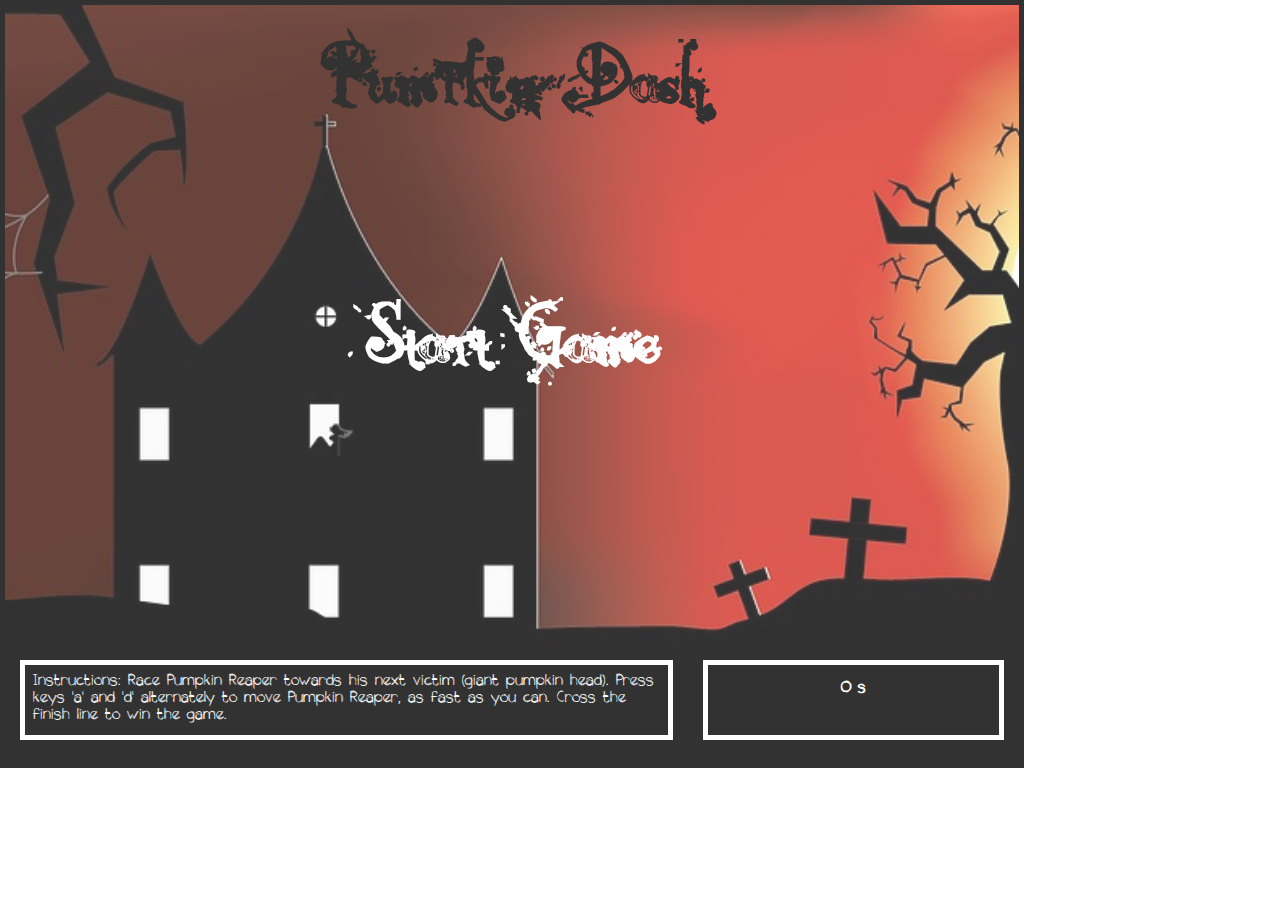
<file: index.html>
<!DOCTYPE html>
<html lang="en">
<head>
    <meta charset="UTF-8">
    <title>Pumpkin Dash</title>
    <link rel="stylesheet" type="text/css" href="style.css"/>
</head>
<body>
<div class="main">
    <h1 id="titleSection" class="topSection">Pumpkin Dash</h1>
    <div id="startingSection" class="middleSection"><h1 id="startButton">Start Game</h1></div>
    <div id="playScreen" class="gameScreen">
        <div id="pumpkinContainer"></div>
        <h1 id="resetGame" class="gameCenterDisplay returnToStart">Return to start screen</h1>
        <h1 id="countDown" class="gameCenterDisplay"></h1>
        <img id="playerProfile" data-moving="0" class="player" src="images_folder/character.png">
        <img id="pumpkinFinishLine" class="pumpkin" src="images_folder/rsz_pumpkin.png">
        <div id="finishedBox" class="styleBox">Yay! Finished!</div>
    </div>
    <section id="scoreBoard" class="scoreSection">
        <div class="instructions">Instructions:
             Race Pumpkin Reaper towards his next victim (giant pumpkin head).
             Press keys 'a' and 'd' alternately to move Pumpkin Reaper, as fast as you can.
             Cross the finish line to win the game.</div>
        <div id="timer" class="scoreBox">0 s</div>
    </section>
</div>
</body>
<script src="jQuery_1.12.4.min.js"></script>
<script src="startGame.js"></script>
<script src="startCountdown.js"></script>
<script src="startTimer.js"></script>
<script src="movePlayerScript.js"></script>
<script src="pumpkinFall.js"></script>
</html>
</file>
<file: style.css>
@font-face {
    font-family: "Unseen";
    src: url("fonts/the_unseen.ttf");
}
@font-face {
    font-family: "Nightmare";
    src: url("fonts/Nemo_Nightmares.ttf");
}

* {
    box-sizing: border-box;
}

body {
    margin: 0;
    font-family: "Unseen", "Times New Roman", sans-serif;
}

.main {
    height: 768px;
    width: 1024px;
    border: solid #000000 5px;
    background: url("images_folder/startScreenBackground.png");
    background-size: cover;
    background-position: center;
    opacity: 0.8;
}

.topSection {
    padding: 20px;
}

h1 {
    margin: 0;
    text-align: center;
    font-size: 100px;
    font-family: "Nightmare", "Times New Roman", sans-serif;
}

.middleSection {
    height: 495px;
    width: 400px;
    text-align: center;
    margin: 0 auto;
    color: #ffffff;
}

.middleSection h1 {
    position: relative;
    top: 125px;
    cursor: pointer;
}

.gameScreen {
    height: 650px;
    background: url("images_folder/gameScreenBackground.png") no-repeat;
    background-size: cover;
    background-position: center;
    display: none;
}

.player {
    margin-left: 10px;
    position: absolute;
    top: 535px;
    z-index: 2;
}

.pumpkin {
    position: absolute;
    top: 555px;
    left: 950px;
}

.scoreSection {
    padding: 5px;
}

.instructions {
    height: 80px;
    width: 65%;
    display: inline-block;
    margin-left: 10px;
    padding: 8px;
    border: solid #ffffff 5px;
    color: #ffffff;
}

.scoreBox {
    height: 80px;
    border: solid #ffffff 5px;
    width: 30%;
    margin-right: 10px;
    text-align: center;
    padding-top: 15px;
    color: #ffffff;
    font-weight: bold;
    float: right;
}

.styleBox {
    width: 130px;
    position: absolute;
    top: 510px;
    left: 870px;
    display: none;
    color: #ffffff;
    border: #ffffff solid 2px;
    padding: 3px;
    text-align: center;
}

.fallingPumpkin {
    position: relative;
    float: left;
    margin: 10px;
    display: none
}
  
.gameCenterDisplay {
    margin: 0 auto;
    color: #ffffff;
    position: relative;
    top: 175px;
    font-size: 100px;
}

.returnToStart {
    display: none;
    cursor: pointer;
}
</file>
